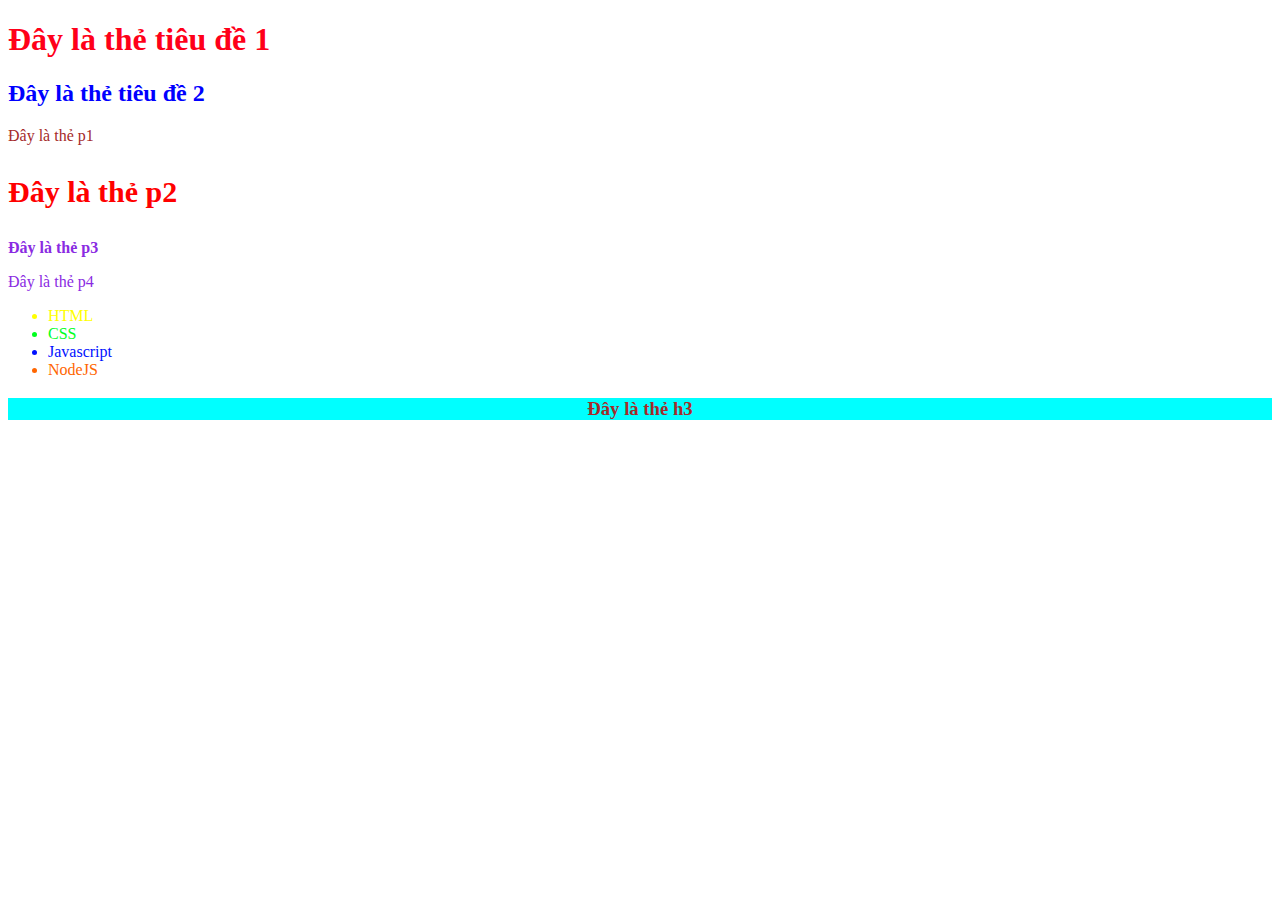
<file: index.html>
<!DOCTYPE html>
<html lang="en">
  <head>
    <meta charset="UTF-8" />
    <meta name="viewport" content="width=device-width, initial-scale=1.0" />
    <title>Document</title>
    <link rel="stylesheet" href="./style.css" />
    <style>
      h1 {
        color: rgb(255, 0, 25);
      }
    </style>
  </head>
  <body>
    <h1>Đây là thẻ tiêu đề 1</h1>
    <h2>Đây là thẻ tiêu đề 2</h2>
    <p id="paragraph-1">Đây là thẻ p1</p>
    <p class="paragraph-2 text-red font-bold">Đây là thẻ p2</p>
    <p class="font-bold">Đây là thẻ p3</p>
    <p>Đây là thẻ p4</p>

    <ul class="list-cource">
      <li class="cource-item">HTML</li>
      <li class="cource-item">CSS</li>
      <li class="cource-item">Javascript</li>
      <li class="cource-item">NodeJS</li>
    </ul>
    <h3 class="heading">Đây là thẻ h3</h3>
  </body>
</html>
</file>
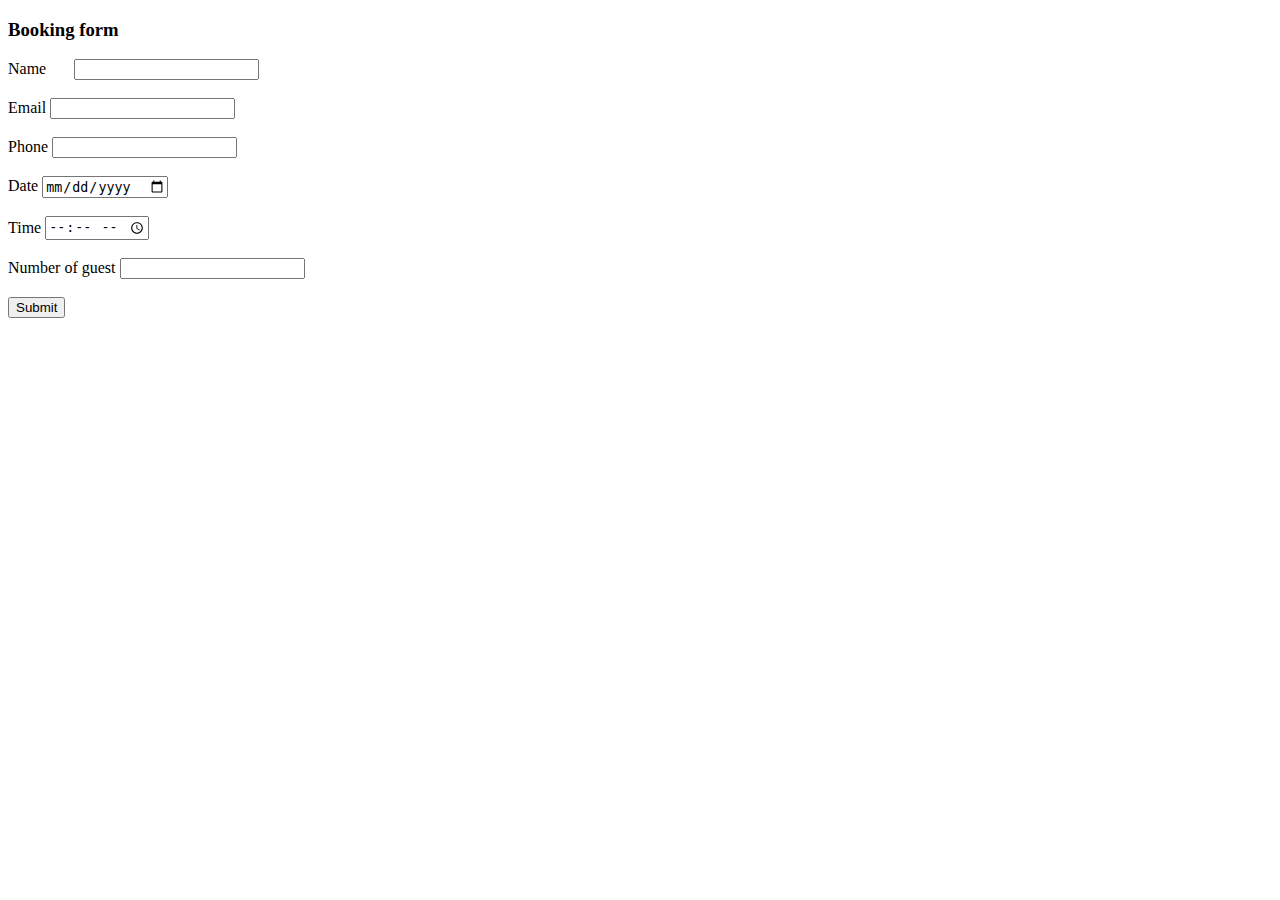
<file: exercide02.html>
<!DOCTYPE html>
<html lang="en">
  <head>
    <meta charset="UTF-8" />
    <meta name="viewport" content="width=device-width, initial-scale=1.0" />
    <title>Document</title>
  </head>
  <body>
    <form>
      <h3>Booking form</h3>
      <div>
        <label for="">Name</label> &nbsp; &nbsp; &nbsp;
        <input type="text" />
      </div>
      <br />
      <div>
        <label for="">Email</label>
        <input type="email" />
      </div>
      <br />
      <div>
        <label for="">Phone</label>
        <input type="tel" />
      </div>
      <br />
      <div>
        <label for="">Date</label>
        <input type="date" />
      </div>
      <br />
      <div>
        <label for="">Time</label>
        <input type="time" />
      </div>
      <br />
      <div>
        <label for="">Number of guest</label>
        <input type="number" />
      </div>
      <br />
      <div>
        <input type="submit" />
      </div>
    </form>
  </body>
</html>
</file>
<file: style.css>
h2 {
  color: blue;
}

* {
  color: brown;
}

h1 {
  color: rgb(34, 255, 0);
}

p {
  color: blueviolet;
}

#paragraph-1 {
  color: brown;
}

.paragraph-2 {
  font-size: 30px;
}

.text-red {
  color: red;
}

.font-bold {
  font-weight: bold;
}

.list-cource {
}

.cource-item:first-child {
  color: yellow;
}

.cource-item:last-child {
  color: rgb(255, 102, 0);
}

.cource-item:nth-child(2) {
  color: rgb(0, 255, 30);
}

.cource-item:nth-child(3) {
  color: rgb(0, 17, 255);
}

.heading {
  text-align: center;
  background-color: aqua;
}
</file>
